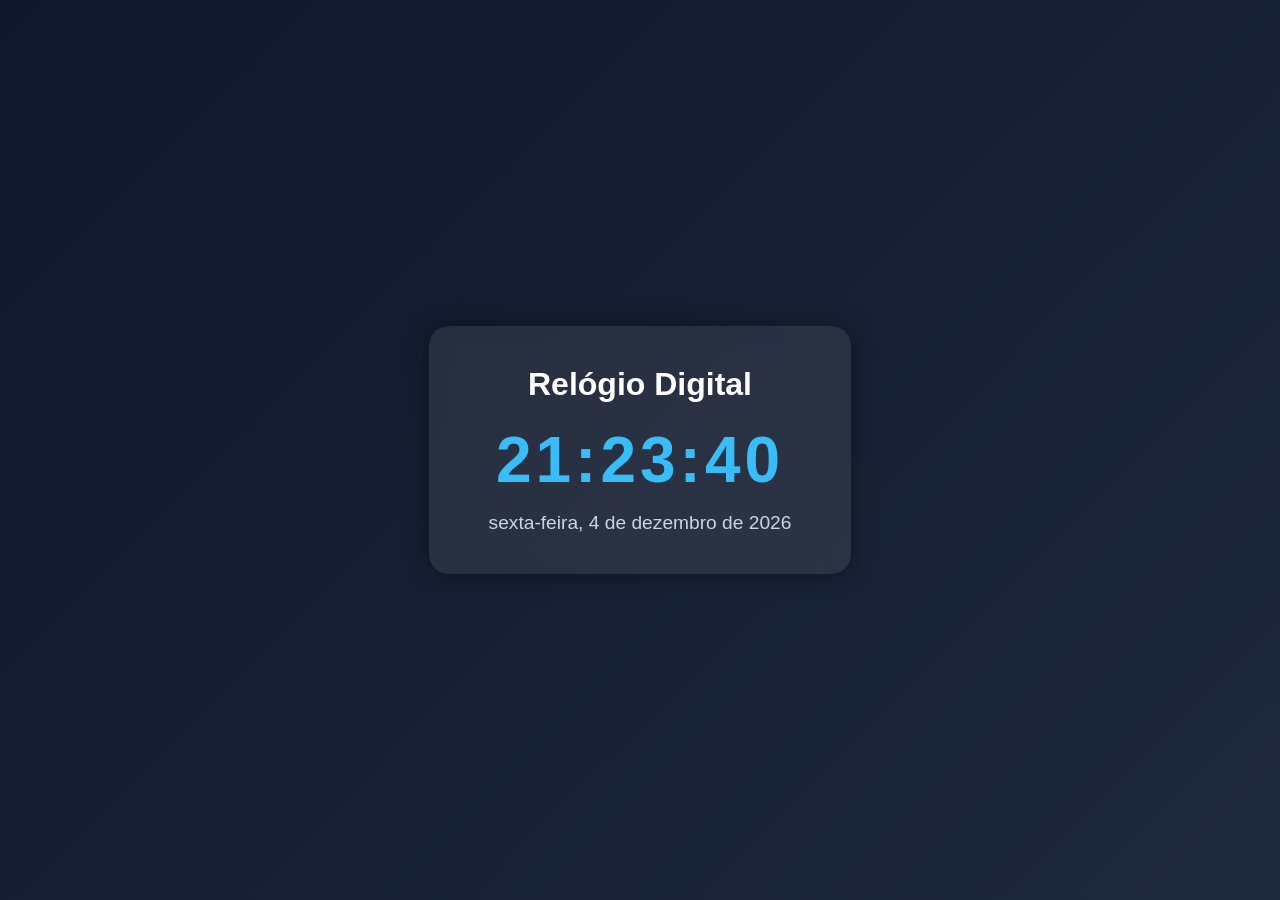
<file: index.html>
<!DOCTYPE html>
<html lang="pt-BR">
<head>
  <meta charset="UTF-8" />
  <meta name="viewport" content="width=device-width, initial-scale=1.0"/>
  <title>Relógio Digital</title>

  <style>
    * {
      margin: 0;
      padding: 0;
      box-sizing: border-box;
      font-family: Arial, sans-serif;
    }

    body {
      height: 100vh;
      display: flex;
      justify-content: center;
      align-items: center;
      background: linear-gradient(135deg, #0f172a, #1e293b);
    }

    .container {
      background: rgba(255, 255, 255, 0.08);
      padding: 40px 60px;
      border-radius: 20px;
      backdrop-filter: blur(10px);
      box-shadow: 0 0 25px rgba(0,0,0,0.4);
      text-align: center;
    }

    h1 {
      color: white;
      margin-bottom: 20px;
      font-size: 2rem;
    }

    #clock {
      font-size: 4rem;
      color: #38bdf8;
      letter-spacing: 4px;
      font-weight: bold;
    }

    .date {
      margin-top: 15px;
      color: #cbd5e1;
      font-size: 1.2rem;
    }
  </style>
</head>
<body>

  <div class="container">
    <h1>Relógio Digital</h1>
    <div id="clock">00:00:00</div>
    <div class="date" id="date"></div>
  </div>

  <script>
    function updateClock() {
      const now = new Date();

      // Hora
      let hours = String(now.getHours()).padStart(2, '0');
      let minutes = String(now.getMinutes()).padStart(2, '0');
      let seconds = String(now.getSeconds()).padStart(2, '0');

      document.getElementById('clock').innerText =
        `${hours}:${minutes}:${seconds}`;

      // Data
      const options = {
        weekday: 'long',
        year: 'numeric',
        month: 'long',
        day: 'numeric'
      };

      document.getElementById('date').innerText =
        now.toLocaleDateString('pt-BR', options);
    }

    setInterval(updateClock, 1000);

    updateClock();
  </script>

</body>
</html>
</file>
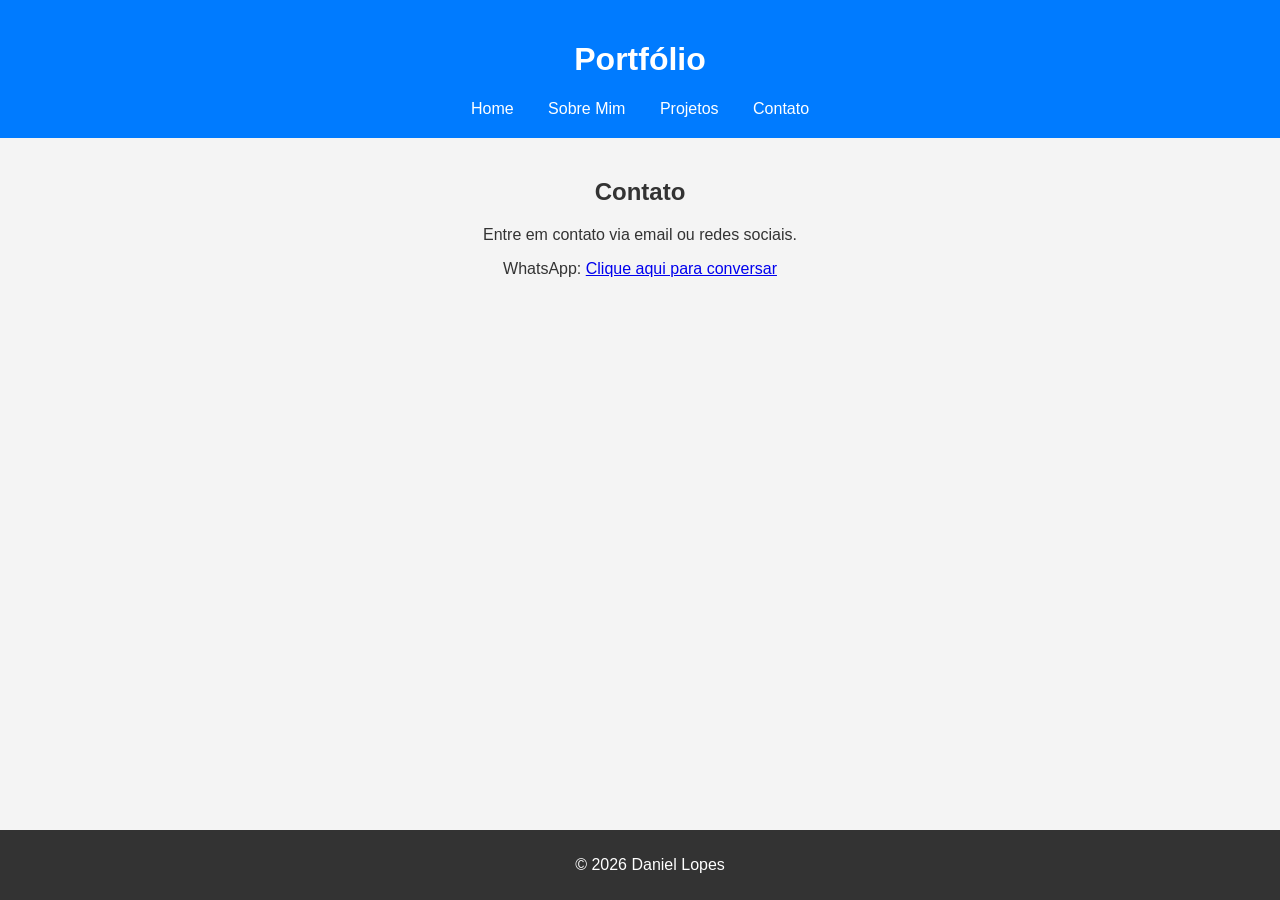
<file: contato.html>
<!DOCTYPE html>
<html lang="pt-br">
<head>
    <meta charset="UTF-8">
    <meta name="viewport" content="width=device-width, initial-scale=1.0">
    <title>Contato - Portfólio</title>
    <link rel="stylesheet" href="styles.css">
</head>
<body>
    <header>
        <h1>Portfólio</h1>
        <nav>
            <a href="index.html">Home</a>
            <a href="sobre-mim.html">Sobre Mim</a>
            <a href="projetos.html">Projetos</a>
            <a href="contato.html">Contato</a>
        </nav>
    </header>
    <main>
        <section id="contato">
            <h2>Contato</h2>
            <p>Entre em contato via email ou redes sociais.</p>
            <p>WhatsApp: <a href="https://wa.me/5584981301666" target="_blank">Clique aqui para conversar</a></p>
        </section>
    </main>
    <footer>
        <p>&copy; 2026 Daniel Lopes</p>
    </footer>
</body>
</html>
</file>
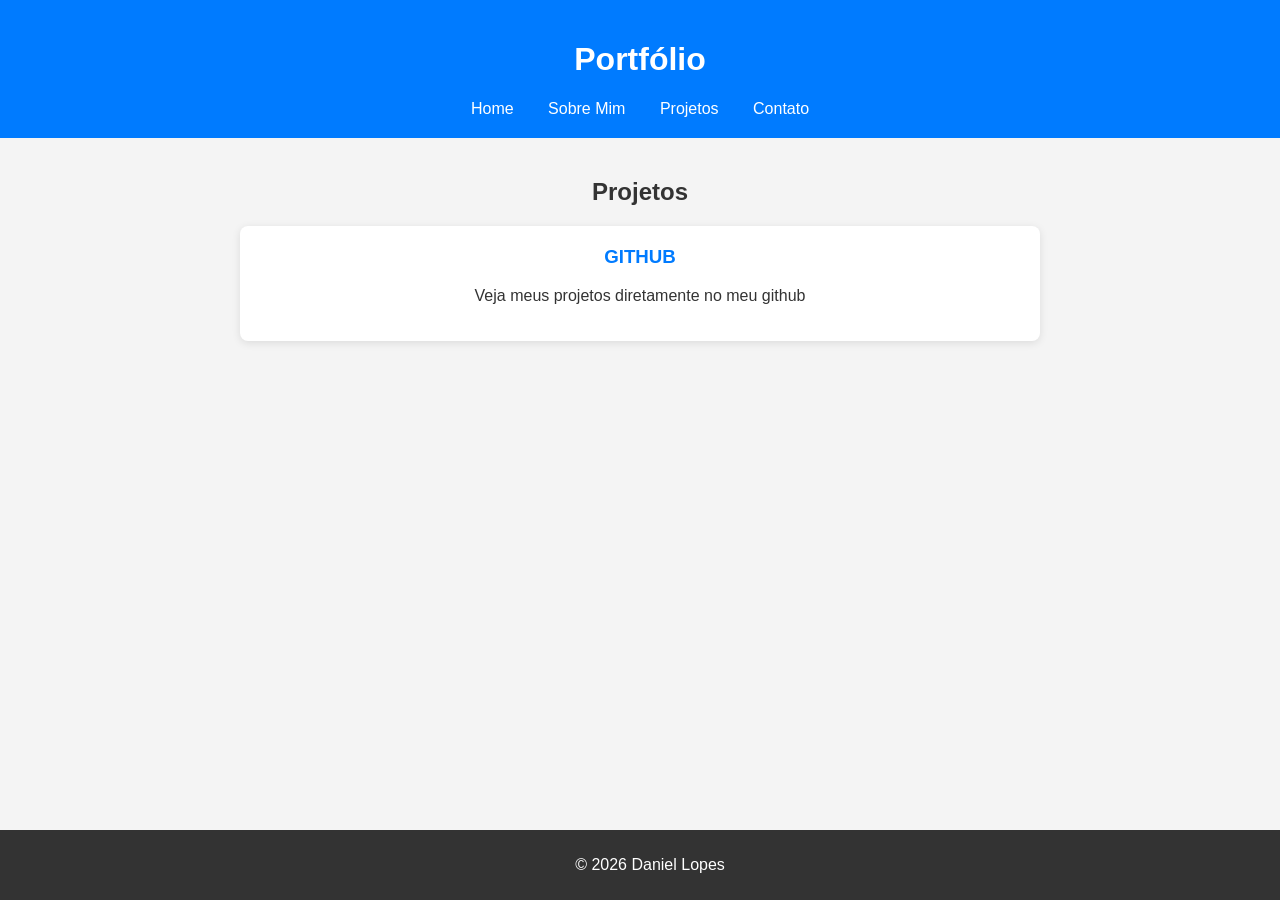
<file: projetos.html>
<!DOCTYPE html>
<html lang="pt-br">
<head>
    <meta charset="UTF-8">
    <meta name="viewport" content="width=device-width, initial-scale=1.0">
    <title>Projetos - Portfólio</title>
    <link rel="stylesheet" href="styles.css">
</head>
<body>
    <header>
        <h1>Portfólio</h1>
        <nav>
            <a href="index.html">Home</a>
            <a href="sobre-mim.html">Sobre Mim</a>
            <a href="projetos.html">Projetos</a>
            <a href="contato.html">Contato</a>
        </nav>
    </header>
    <main>
        <section id="projetos">
            <h2>Projetos</h2>
            <div class="cards-container">
                <div class="card">
                    <h3><a href="https://github.com/blacknerror" target="_blank">GITHUB</a></h3>
                    <p>Veja meus projetos diretamente no meu github</p>
                </div>
            </div>
        </section>
    </main>
    <footer>
        <p>&copy; 2026 Daniel Lopes</p>
    </footer>
</body>
</html>
</file>
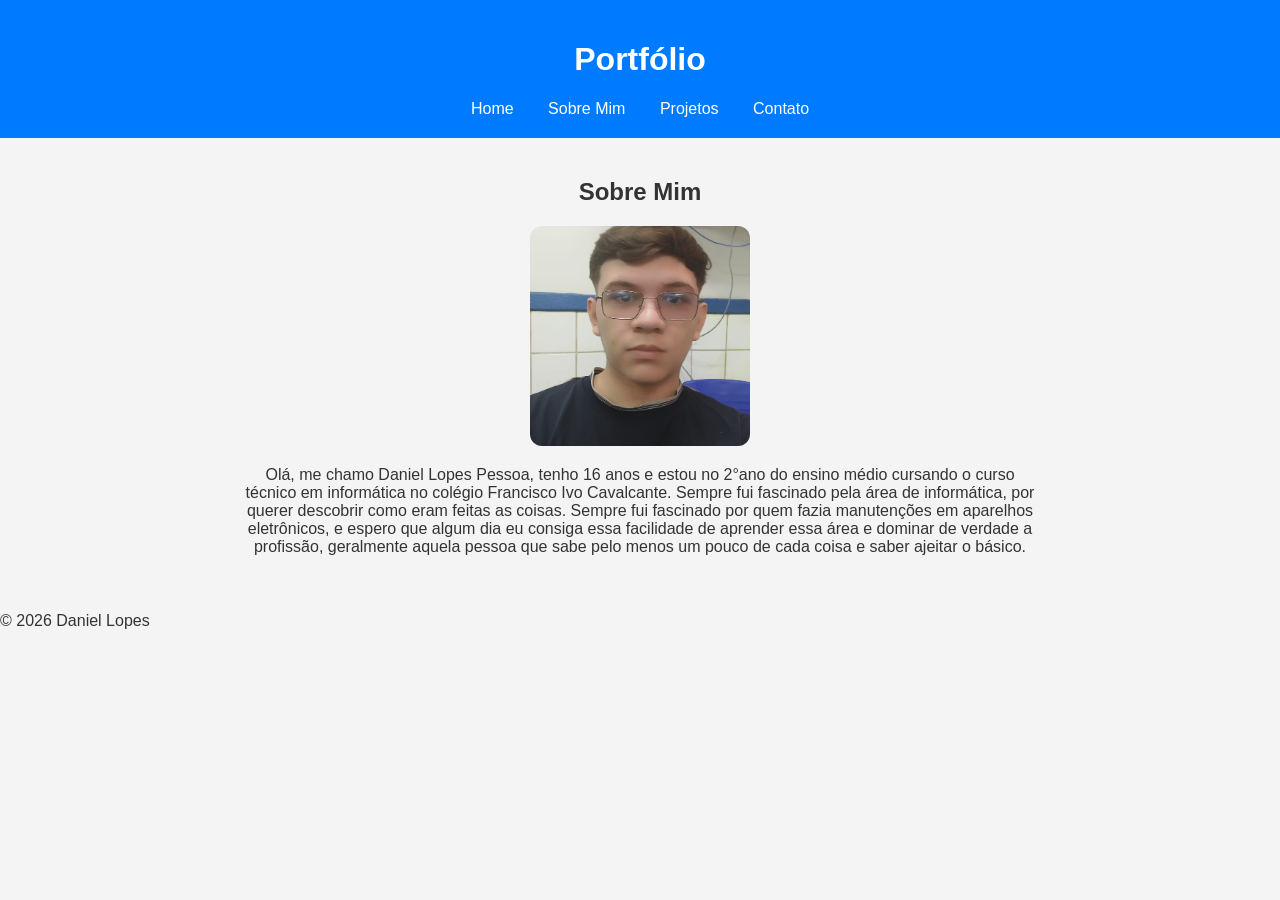
<file: sobre-mim.html>
<!DOCTYPE html>
<html lang="pt-br">
<head>
    <meta charset="UTF-8">
    <meta name="viewport" content="width=device-width, initial-scale=1.0">
    <title>Sobre Mim - Portfólio</title>
    <link rel="stylesheet" href="styles.css">
</head>
<body>
    <header>
        <h1>Portfólio</h1>
        <nav>
            <a href="index.html">Home</a>
            <a href="sobre-mim.html">Sobre Mim</a>
            <a href="projetos.html">Projetos</a>
            <a href="contato.html">Contato</a>
        </nav>
    </header>
    <main>
        <section id="sobre">
            <h2>Sobre Mim</h2>
            <div class="foto-placeholder">
                <img src="WhatsApp Image 2026-04-06 at 07.29.25.jpeg" alt="Foto de Daniel" class="profile-photo">
            </div>
            <p>Olá, me chamo Daniel Lopes Pessoa, tenho 16 anos e estou no 2°ano do ensino médio cursando o curso técnico em informática no colégio Francisco Ivo Cavalcante. Sempre fui fascinado pela área de informática, por querer descobrir como eram feitas as coisas. Sempre fui fascinado por quem fazia manutenções em aparelhos eletrônicos, e espero que algum dia eu consiga essa facilidade de aprender essa área e dominar de verdade a profissão, geralmente aquela pessoa que sabe pelo menos um pouco de cada coisa e saber ajeitar o básico.</p>
        </section>
    </main>
        <p>&copy; 2026 Daniel Lopes</p>
    </footer>
</body>
</html>
</file>
<file: styles.css>
body {
    font-family: Arial, sans-serif;
    margin: 0;
    padding: 0;
    background-color: #f4f4f4;
    color: #333;
}

header {
    background-color: #007bff;
    color: white;
    padding: 20px;
    text-align: center;
}

nav {
    margin-top: 10px;
}

nav a {
    color: white;
    margin: 0 15px;
    text-decoration: none;
}

nav a:hover {
    text-decoration: underline;
}

main {
    padding: 20px;
    max-width: 800px;
    margin: 0 auto;
}

section {
    margin-bottom: 20px;
    text-align: center;
}

.cards-container {
    display: grid;
    grid-template-columns: repeat(auto-fit, minmax(250px, 1fr));
    gap: 20px;
    margin-top: 20px;
}

.card {
    background-color: white;
    border-radius: 8px;
    padding: 20px;
    box-shadow: 0 2px 8px rgba(0, 0, 0, 0.1);
    transition: transform 0.3s, box-shadow 0.3s;
}

.card:hover {
    transform: translateY(-5px);
    box-shadow: 0 4px 12px rgba(0, 0, 0, 0.15);
}

.card h3 {
    margin-top: 0;
    color: #007bff;
}

.card h3 a {
    color: #007bff;
    text-decoration: none;
}

.card h3 a:hover {
    text-decoration: underline;
}

.foto-placeholder {
    width: 220px;
    height: 220px;
    margin: 20px auto;
    border: none;
    border-radius: 12px;
    display: flex;
    align-items: center;
    justify-content: center;
    color: #555;
    background-color: white;
}

.profile-photo {
    width: 220px;
    height: 220px;
    object-fit: cover;
    border-radius: 12px;
    display: block;
}

footer {
    background-color: #333;
    color: white;
    text-align: center;
    padding: 10px;
    position: fixed;
    width: 100%;
    bottom: 0;
}
</file>
